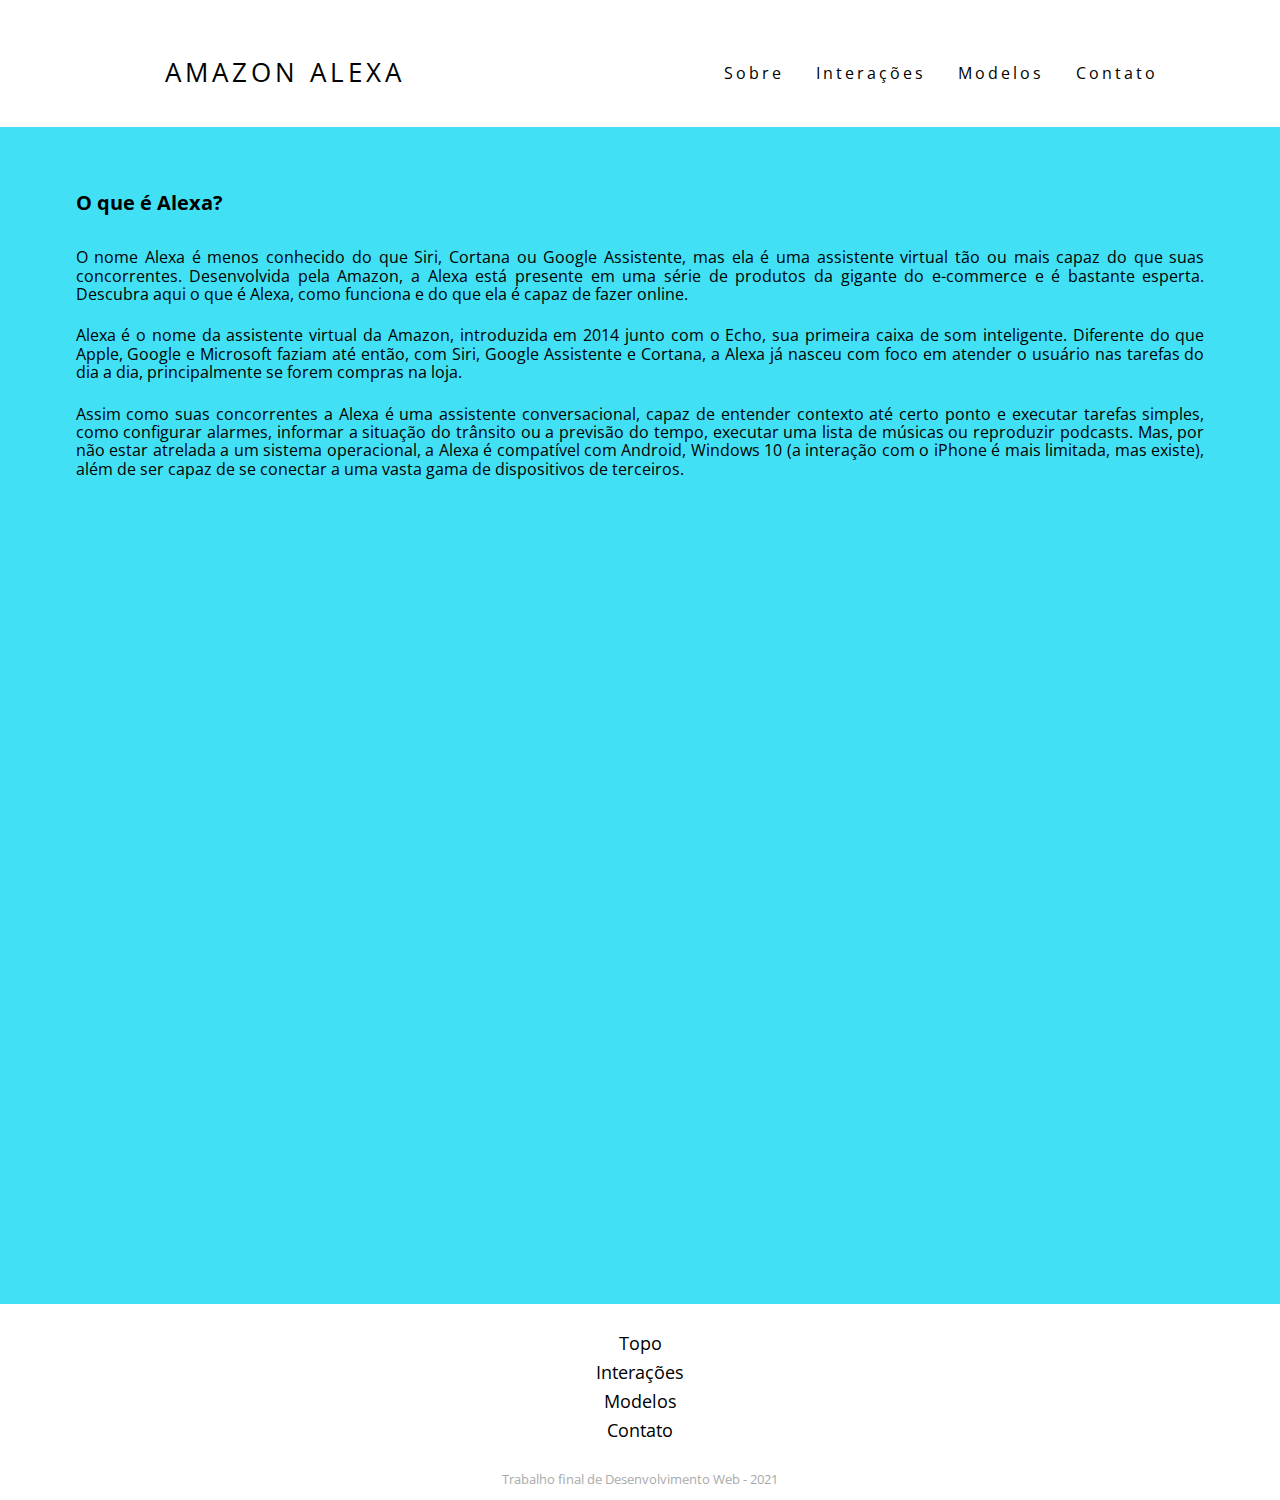
<file: index.html>
<!DOCTYPE html>
<html lang="pt-br">

<head>
	<title>Amazon Alexa</title>
	<meta charset="utf-8">
	<meta http-equiv="X-UA-Compatible" content="IE=edge">
    <meta name="viewport" content="width=device-width, initial-scale=1.0">
    <link rel="stylesheet" type="text/css" href="assets/css/normalize.css">
    <link rel="stylesheet" type="text/css" href="assets/css/style.css">
	<link rel="preconnect" href="https://fonts.googleapis.com">
	<link rel="preconnect" href="https://fonts.gstatic.com" crossorigin>
	<link href="https://fonts.googleapis.com/css2?family=Open+Sans&display=swap" rel="stylesheet">
</head>

<body>
	<header>
		<nav class="nav-top">
		<a href="index.html" class="logo">Amazon Alexa</a>
			<ul class="nav-list">
				<li><a href="index.html">Sobre</a></li>
				<li><a href="interacoes.html">Interações</a></li>
				<li><a href="modelos.html">Modelos</a></li>
				<li><a href="contato.html">Contato</a></li>
			</ul>
		</nav>	
	</header>

	<div class="index">
		<h2 class="titlediv" name="index">O que é Alexa?</h2>
		<p>O nome Alexa é menos conhecido do que Siri, Cortana ou Google Assistente, mas ela é uma assistente virtual tão ou mais capaz do que suas concorrentes. Desenvolvida pela Amazon, a Alexa está presente em uma série de produtos da gigante do e-commerce e é bastante esperta. Descubra aqui o que é Alexa, como funciona e do que ela é capaz de fazer online.</p>
		<p>Alexa é o nome da assistente virtual da Amazon, introduzida em 2014 junto com o Echo, sua primeira caixa de som inteligente. Diferente do que Apple, Google e Microsoft faziam até então, com Siri, Google Assistente e Cortana, a Alexa já nasceu com foco em atender o usuário nas tarefas do dia a dia, principalmente se forem compras na loja.</p>
		<p>Assim como suas concorrentes a Alexa é uma assistente conversacional, capaz de entender contexto até certo ponto e executar tarefas simples, como configurar alarmes, informar a situação do trânsito ou a previsão do tempo, executar uma lista de músicas ou reproduzir podcasts. Mas, por não estar atrelada a um sistema operacional, a Alexa é compatível com Android, Windows 10 (a interação com o iPhone é mais limitada, mas existe), além de ser capaz de se conectar a uma vasta gama de dispositivos de terceiros.</p>
	</div>
	
	<div class="embed-container">
	<iframe width="560" height="315" src="https://www.youtube.com/embed/uLXtdlUsY6I" title="YouTube video player" frameborder="0" allow="accelerometer; autoplay; clipboard-write; encrypted-media; gyroscope; picture-in-picture" allowfullscreen></iframe>
    </div>

	<div class="footer-basic">
        <footer>
            <ul class="list-inline">
                <li class="list-inline-item"><a href="#">Topo</a></li>
                <li class="list-inline-item"><a href="interacoes.html">Interações</a></li>
                <li class="list-inline-item"><a href="modelos.html">Modelos</a></li>
                <li class="list-inline-item"><a href="contato.html">Contato</a></li>
            </ul>
            <p class="copyright">Trabalho final de Desenvolvimento Web - 2021</p>
        </footer>
    </div>
</body>

</html>
</file>
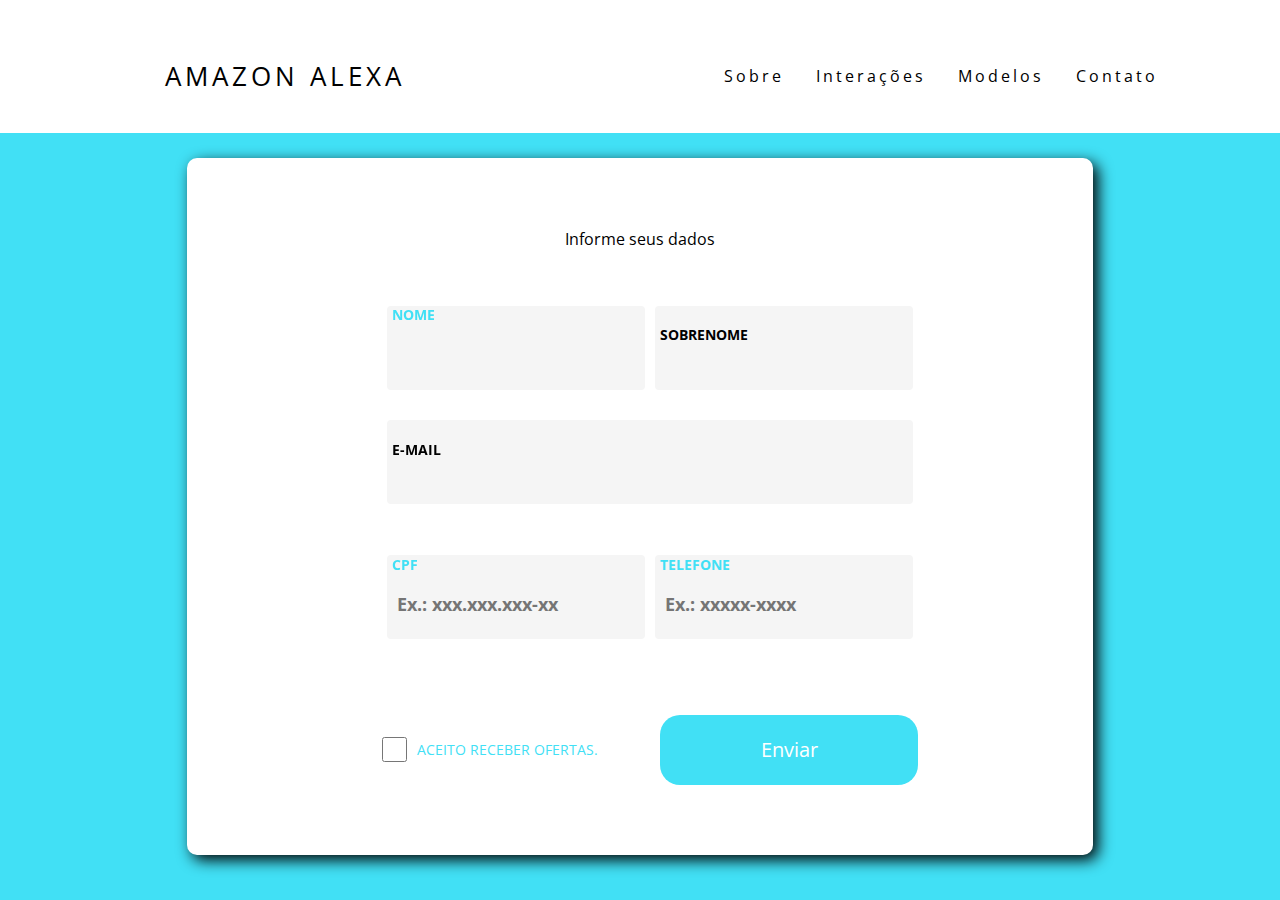
<file: contato.html>
<!DOCTYPE html>
<html lang="pt-br">
<head>
    <meta charset="UTF-8">
    <meta http-equiv="X-UA-Compatible" content="IE=edge">
    <meta name="viewport" content="width=device-width, initial-scale=1.0">
    <link rel="stylesheet" type="text/css" href="assets/css/style.css">
	<link rel="preconnect" href="https://fonts.googleapis.com">
	<link rel="preconnect" href="https://fonts.gstatic.com" crossorigin>
	<link href="https://fonts.googleapis.com/css2?family=Open+Sans&display=swap" rel="stylesheet">
    <title>Contato</title>
</head>

<body>
    <header>
		<nav class="nav-top">
		<a href="index.html" class="logo">Amazon Alexa</a>
			<ul class="nav-list">
				<li><a href="index.html">Sobre</a></li>
				<li><a href="interacoes.html">Interações</a></li>
				<li><a href="modelos.html">Modelos</a></li>
				<li><a href="contato.html">Contato</a></li>
			</ul>
		</nav>	
	</header>

        <div id="parallelogram">
        <section class="formu">
            <form action="#" method="POST">
                <h1>Informe seus dados</h1>

                <fieldset>
                    <div class="container">
                        <input type="text" required name="nome" autofocus>
                        <label>Nome</label>
                    </div>
                    <div class="container">
                        <input type="text" required name="sobrenome">
                        <label>Sobrenome</label>
                    </div>
                </fieldset>

                <fieldset>
                    <div class="container">
                        <input type="email" required name="email">
                        <label>E-mail</label>
                    </div>
                </fieldset>

                <fieldset>
                    <div class="container">
                        <input oninput="mascara(this, 'cpf')" id="cpf" type="text" class="form-control" placeholder="Ex.: xxx.xxx.xxx-xx" autocomplete="off" name="customer['cpf']">
                        <label>CPF</label>
                    </div>

                    <div class="container">
                        <input oninput="mascara(this, 'tel')" id="tel" type="text" class="form-control" placeholder="Ex.: xxxxx-xxxx" autocomplete="off" name="customer['tel']">
                        <label>Telefone</label>
                    </div>
                </fieldset>

                <fieldset>
                    <div id="check">
                        <input type="checkbox"  name="aceitar">
                        <label>Aceito receber ofertas.</label>
                    </div>

                    <button name="submit">Enviar</button>
                </fieldset>
            </form>
        </section>
        </div>

</body>
</html>
</file>
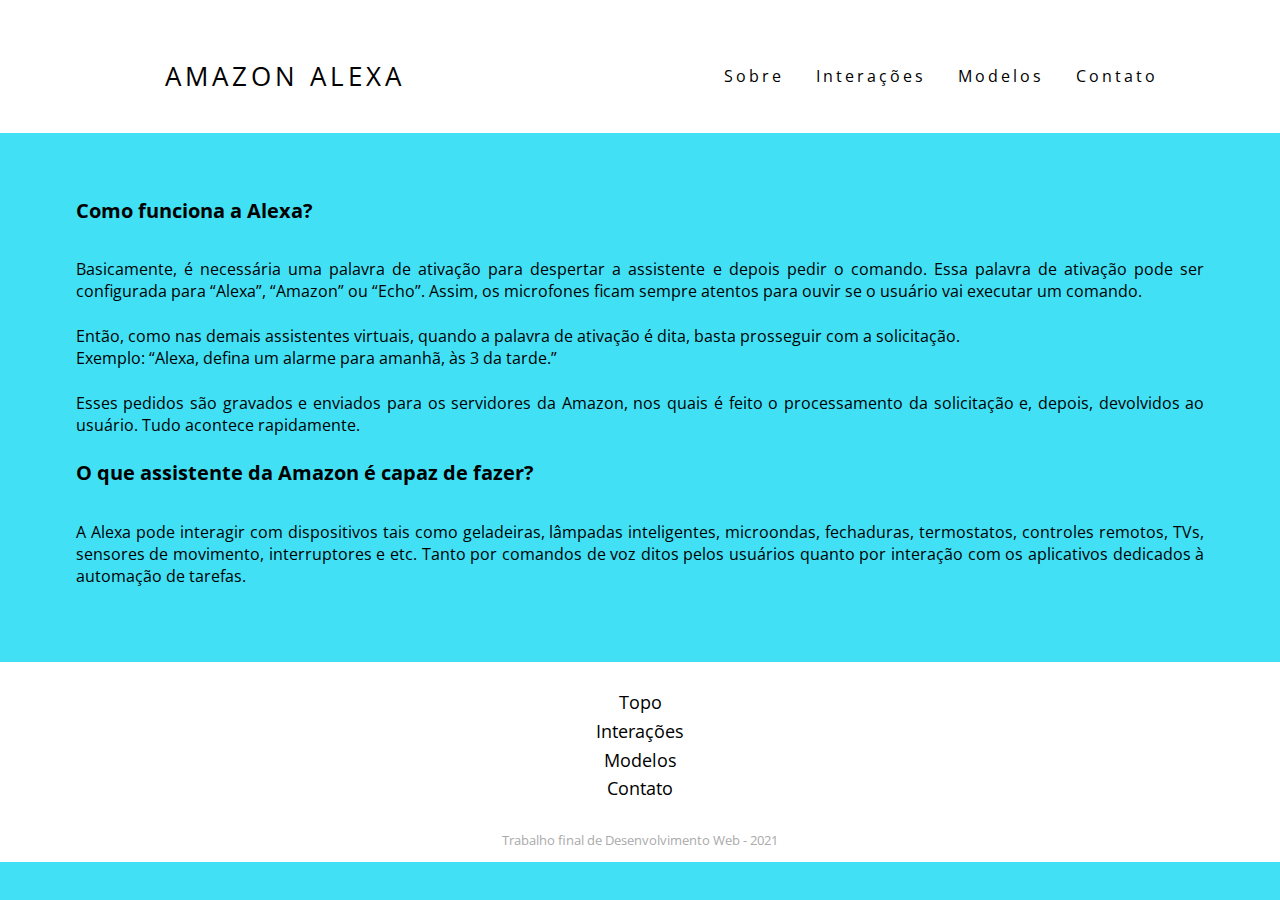
<file: interacoes.html>
<!DOCTYPE html>
<html lang="pt-br">

<head>
    <title>Interações</title>
    <meta charset="UTF-8">
    <meta http-equiv="X-UA-Compatible" content="IE=edge">
    <meta name="viewport" content="width=device-width, initial-scale=1.0">
    <link rel="stylesheet" type="text/css" href="assets/css/style.css">
	<link rel="preconnect" href="https://fonts.googleapis.com">
	<link rel="preconnect" href="https://fonts.gstatic.com" crossorigin>
	<link href="https://fonts.googleapis.com/css2?family=Open+Sans&display=swap" rel="stylesheet">
</head>

<body>
	<header>
		<nav class="nav-top">
		<a href="index.html" class="logo">Amazon Alexa</a>
			<ul class="nav-list">
				<li><a href="index.html">Sobre</a></li>
				<li><a href="interacoes.html">Interações</a></li>
				<li><a href="modelos.html">Modelos</a></li>
				<li><a href="contato.html">Contato</a></li>
			</ul>
		</nav>	
	</header>
	
    <div class="index">
		<h2 class="titlediv">Como funciona a Alexa?</h2>
		<p>Basicamente, é necessária uma palavra de ativação para despertar a assistente e depois pedir o comando. Essa palavra de ativação pode ser configurada para “Alexa”, “Amazon” ou “Echo”. Assim, os microfones ficam sempre atentos para ouvir se o usuário vai executar um comando.</p>
		<p>Então, como nas demais assistentes virtuais, quando a palavra de ativação é dita, basta prosseguir com a solicitação. 
		<br>Exemplo: “Alexa, defina um alarme para amanhã, às 3 da tarde.”</p>
		<p>Esses pedidos são gravados e enviados para os servidores da Amazon, nos quais é feito o processamento da solicitação e, depois, devolvidos ao usuário. Tudo acontece rapidamente.</p>
		<p class="titlediv">O que assistente da Amazon é capaz de fazer?</p>
		<p>A Alexa pode interagir com dispositivos tais como geladeiras, lâmpadas inteligentes, microondas, fechaduras, termostatos, controles remotos, TVs, sensores de movimento, interruptores e etc. Tanto por comandos de voz ditos pelos usuários quanto por interação com os aplicativos dedicados à automação de tarefas.</p>
	</div>

	<div class="footer-basic">
        <footer>
            <ul class="list-inline">
                <li class="list-inline-item"><a href="#">Topo</a></li>
                <li class="list-inline-item"><a href="interacoes.html">Interações</a></li>
                <li class="list-inline-item"><a href="modelos.html">Modelos</a></li>
                <li class="list-inline-item"><a href="contato.html">Contato</a></li>
            </ul>
            <p class="copyright">Trabalho final de Desenvolvimento Web - 2021</p>
        </footer>
    </div>
</body>
</html>
</file>
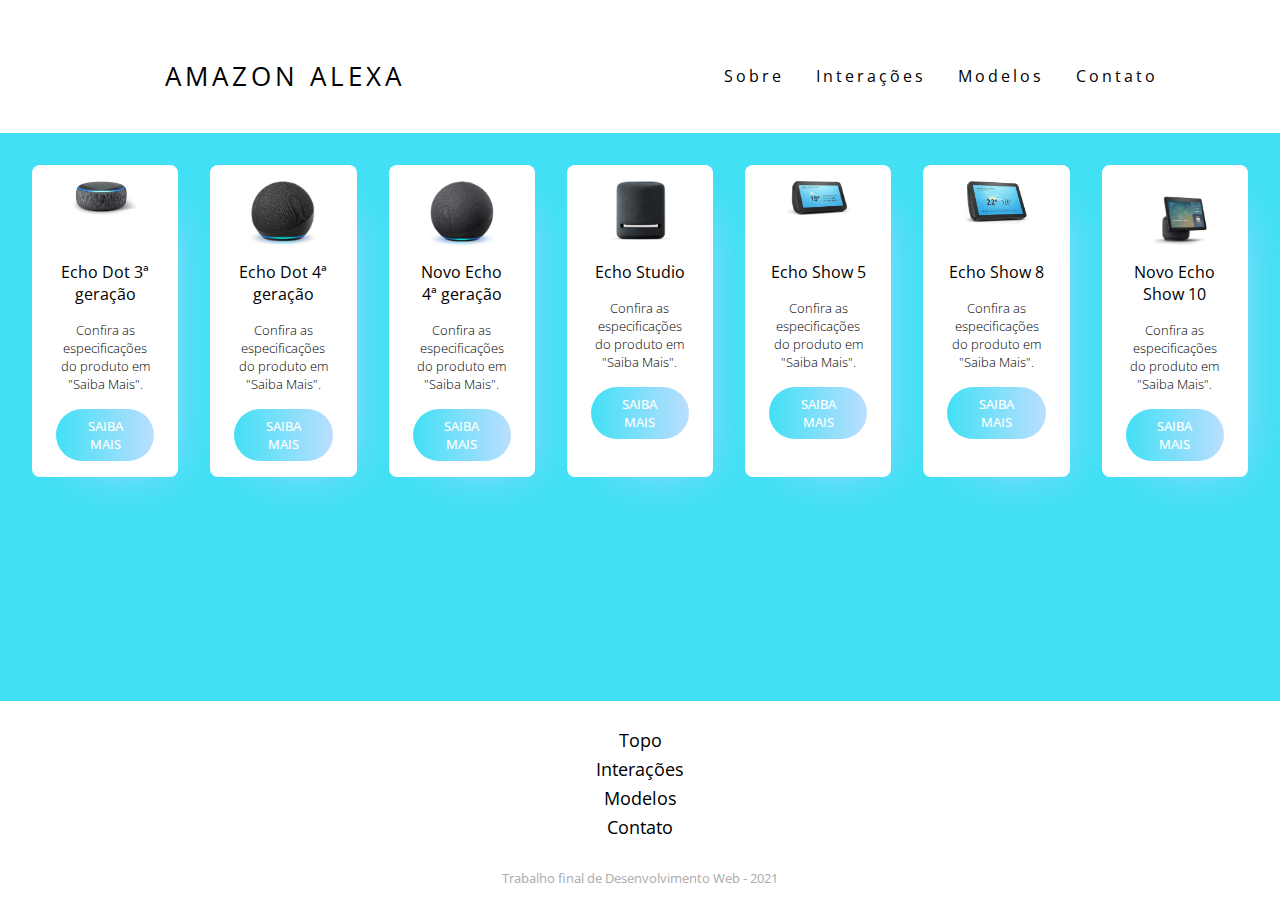
<file: modelos.html>
<!DOCTYPE html>
<html lang="pt-br">

<head>
    <title>Modelos</title>
    <meta charset="UTF-8">
    <meta http-equiv="X-UA-Compatible" content="IE=edge">
    <meta name="viewport" content="width=device-width, initial-scale=1.0">
    <link rel="stylesheet" type="text/css" href="assets/css/style.css">
	<link rel="preconnect" href="https://fonts.googleapis.com">
	<link rel="preconnect" href="https://fonts.gstatic.com" crossorigin>
	<link href="https://fonts.googleapis.com/css2?family=Open+Sans&display=swap" rel="stylesheet">
</head>

<body>
	<header>
		<nav class="nav-top">
		<a href="index.html" class="logo">Amazon Alexa</a>
			<ul class="nav-list">
				<li><a href="index.html">Sobre</a></li>
				<li><a href="interacoes.html">Interações</a></li>
				<li><a href="modelos.html">Modelos</a></li>
				<li><a href="contato.html">Contato</a></li>
			</ul>
		</nav>	
	</header>

	<main class="cards">
		<section class="card shop">
            <div class="icon">
                <img src="images/echodotprimeira.jpg" alt="Saiba Mais">
            </div>
            <h3>Echo Dot 3ª geração</h3>
            <span>Confira as especificações do produto em "Saiba Mais".</span>
            <a href="https://amzn.to/3pgeL3s" target="_blank">Saiba mais</a>
        </section>

        <section class="card shop">
            <div class="icon">
                <img src="images/echodot4.jpg" alt="Saiba Mais">
            </div>
            <h3>Echo Dot 4ª geração</h3>
            <span>Confira as especificações do produto em "Saiba Mais".</span>
            <a href="https://amzn.to/3o9Wl4T" target="_blank">Saiba mais</a>
        </section>

        <section class="card shop">
            <div class="icon">
                <img src="images/novoechodot4.jpg" alt="Saiba Mais">
            </div>
            <h3>Novo Echo 4ª geração</h3>
            <span>Confira as especificações do produto em "Saiba Mais".</span>
            <a href="https://amzn.to/3IaTBfx" target="_blank">Saiba mais</a>
        </section>

		<section class="card shop">
            <div class="icon">
                <img src="images/echostudio.jpg" alt="Saiba Mais">
            </div>
            <h3>Echo Studio</h3>
            <span>Confira as especificações do produto em "Saiba Mais".</span>
            <a href="https://amzn.to/3Im4ADl" target="_blank">Saiba mais</a>
        </section>

		<section class="card shop">
            <div class="icon">
                <img src="images/echoshow.jpg" alt="Saiba Mais">
            </div>
            <h3>Echo Show 5</h3>
            <span>Confira as especificações do produto em "Saiba Mais".</span>
            <a href="https://amzn.to/3peKfXz" target="_blank">Saiba mais</a>
        </section>

		<section class="card shop">
            <div class="icon">
                <img src="images/echoshow8.jpg" alt="Saiba Mais">
            </div>
            <h3>Echo Show 8</h3>
            <span>Confira as especificações do produto em "Saiba Mais".</span>
            <a href="https://amzn.to/3daJitY" target="_blank">Saiba mais</a>
        </section>
		
		<section class="card shop">
            <div class="icon">
                <img src="images/echoshow10.jpg" alt="Saiba Mais">
            </div>
            <h3>Novo Echo Show 10</h3>
            <span>Confira as especificações do produto em "Saiba Mais".</span>
            <a href="https://amzn.to/3roDepZ" target="_blank">Saiba mais</a>
        </section>
    </main>

    <div class="teste">
    <div class="footer-basic">
        <footer>
            <ul class="list-inline">
                <li class="list-inline-item"><a href="#">Topo</a></li>
                <li class="list-inline-item"><a href="interacoes.html">Interações</a></li>
                <li class="list-inline-item"><a href="modelos.html">Modelos</a></li>
                <li class="list-inline-item"><a href="contato.html">Contato</a></li>
            </ul>
            <p class="copyright">Trabalho final de Desenvolvimento Web - 2021</p>
        </footer>
    </div>
    </div>

</body>
</html>
</file>
<file: assets/css/style.css>
* {
	font-size: 100%;
	font-family: 'Open Sans', sans-serif;
	font-weight: normal;
	border: none;
	outline: none;
	margin: 0 auto;
	padding: 0%;
}

header {
	background-color: white;
	width: 100%;
}
 
body {
	background-color: #41E0F5;
	text-align: justify;
}

a {
	text-decoration: none;
}

@media screen and (max-width: 800px) {
	a {
		display: inline-block;
	}
}

a:link {
	color: black;
}

a:visited {
	color: black;
}
 
a:hover {
	color: #41E0F5;
}

.index {
	margin: 5%;
}

.cabecalho {
	width: 100%;
	background-color: white;
	align-items: center;
	display: flex;
}

nav {
	padding-top: 20px;
	display: flex;
	justify-content: space-around;
	align-items: flex-start;
}

.nav-top {
	display: flex;
	align-items: center;
}


.nav-list {
	list-style: none;
	display: flex;
}

.nav-list li {
	letter-spacing: 3px;
	margin-left: 32px;
}

.logo {
	font-size: 26px;
	text-transform: uppercase;
	letter-spacing: 4px;
	width: 250px;
	padding: 3%;
	float: left;	
	text-align: center;
}

.titlediv {
	font-weight: bold;
	font-size: 20px;
	padding-bottom: 2%;
	padding-left: 1%;
}

p {
	padding: 1%;
}

.hinteracoes {
	color: #41E0F5;	
	float: right;
	font-weight: bold;
	font-size: 20px;
}

.hmodelos {
	color: #41E0F5;	
	float: right;
	font-weight: bold;
	font-size: 20px;
}

.hinteracoes {
	color: #41E0F5;	
	float: right;
	font-weight: bold;
	font-size: 20px;
}

.hcontato {
	color: #41E0F5;	
	float: right;
	font-weight: bold;
	font-size: 20px;
}

.embed-container {
	position: relative;
	padding-bottom: 56.25%;
	height: 0;
	overflow: hidden;
	max-width: 100%;
	height: auto;
	margin: 30px;
   }

   .embed-container iframe, .embed-container object, .embed-container embed {
	position: absolute;
	top: 0;
	left: 0;
	width: 100%;
	height: 100%;
   }
   

/* FOOTER */

.footer-basic {
	background-color:#ffffff;
	color: black;
	padding-top: 2%;
    bottom:0;
    width:100%;
  }
  
  .footer-basic ul {
	list-style:none;
	text-align:center;
	font-size:18px;
	line-height:1.6;
  }
  
  .footer-basic .copyright {
	margin-top: 15px;
	text-align:center;
	font-size:13px;
	color:#aaa;
	margin-bottom:0;
  }

  .teste {
	  position: absolute;
	  bottom:0;
	  width:100%;
  }

/* CARD DE PRODUTOS */

main.cards {
    display: flex;
    padding: 32px;
	min-height:100%;
    position:relative;
}

main.cards section.card {
    display: flex;
    flex-direction: column;
    align-items: center;
    text-align: center;
    background: white;
    padding: 1rem 1.5rem;
    border-radius: 8px;
    max-height: 468px;
    margin-left: 32px;
}

main.cards section.card:first-child {
    margin-left: 0;
}

main.cards section.card .icon {
    width: 64px;
    height: 64px;
}

main.cards section.card img {
    width: 100%;
}

main.cards section.card h3 {
    font-size: 100%;
    margin: 16px 0;
}

main.cards section.card span {
    font-weight: 300;
    max-width: 240px;
    font-size: 80%;
    margin-bottom: 16px;
}

main.cards section.card a {
    padding: 0.5rem 1rem;
    text-transform: uppercase;
    border-radius: 32px;
    border: 0;
    cursor: pointer;
    font-size: 80%;
    font-weight: 500;
    color: white;
    margin-bottom: 16px 0;
}

main.cards section.card.shop a {
    background: linear-gradient(to right, #41E0F5, #BBDEFF);
}

main.cards section.card.shop {
    box-shadow: 20px 20px 50px -30px #AFD6FF;
}
@media screen and (max-width: 600px) {
    main.cards {
        flex-direction: column;
    }

    main.cards section.card {
        margin-left: 0;
        margin-bottom: 32px;
    }

    main.cards section.card:last-child {
        margin-bottom: 0;
    }

    main.cards section.card button {
        font-size: 70%;
    }

}

@media screen and (max-width: 1100px) {
    main.cards {
        flex-direction: column;
    }

    main.cards section.card {
        margin-left: 0;
        margin-bottom: 32px;
    }

    main.cards section.card:last-child {
        margin-bottom: 0;
    }

    main.cards section.card button {
        font-size: 100%;
    }

}

/* FORMULÁRIO DE CONTATO */

div #parallelogram {
	background: white;
	width: 1000px;
	height: 720px;
	max-width: 70vw;
	border-radius: 10px;
	position: absolute;
	z-index: -1;
}

.formu {
	display: flex;
	background: white;
	padding: 30px 5px;
	border-radius: 10px;
	box-shadow: 5px 5px 15px;
	max-width: 70vw;
	align-items: center;
	justify-content: center;
	margin-top: 2%;
}

.formu h1 {
	padding: 40px 10px;
	text-align: center;
}

fieldset{
	border:none;
}

fieldset:nth-child(2) {
	display: flex;
}

fieldset:nth-child(4) {
	display: flex;
	padding-top: 20px;
}

fieldset:nth-child(5) {
	display: flex;
	width: 100%;
	margin-top: 20px;
	padding: 0px 10px;
}

.container {
	position: relative;
	padding: 1%;
}

.container input {
	margin: 10px 10px;
	width: calc(100% - 20px);
	height: 70px;
	border: none;
	background-color: #f5f5f5 ;
	border-radius: 4px;
	color: black;
	font-size: 18px;
	font-weight: 700;
	padding: 14px 10px 0 10px;
}

.container label {
	text-transform: uppercase;
	font-size: 14px;
	font-weight: 700;
	color: black;
	position: absolute;
	line-height: 70px;
	top: 10px;
	left: 20px;
	user-select: none;
	pointer-events: none;
	transition: 0.5s;
}

.container input:focus ~ label,
.container input:valid ~ label {
	left: 20px;
	top: -10px;
	color: #41E0F5;
}

#check {
	width: 50%;
	text-transform: uppercase;
	font-size: 14px;
	display: flex;
}

#check input{
	width: 25px;
	height: 25px;
	margin: auto 0;
}

#check label {
	margin: auto 10px;
	color: #f5f5f5 ;
	transition: 0.5s
}

#check input:checked ~ label,
#check input:valid ~ label {
	color: #41E0F5;
}

button {
	margin: 40px 0;
	margin-left: 10px;
	width: calc(50% - 10px);
	height: 70px;
	background-color: #41E0F5;
	color: #fff;
	font-size: 20px;
	border:none;
	border-radius: 20px;
	cursor: pointer;
	transition: .3s linear;
}

button:hover {
	opacity: 1;
}

form a {
	text-decoration: none;
	font-size: 16px;
	color: black;
	font-weight: 500;
	padding-top: 20px;
	text-transform: uppercase;
	text-align: center;
	display: block;
}

form a:hover {
	color: black;
}

.formu img {
	width: 250px;
	height: 250px;
	margin: auto 40px;
}

@media screen and (max-width: 900px) {
	div#parallelogram {
		height: 690px;
	}
}

@media screen and (max-width: 600px) {
	div#parallelogram {
		display: none;
	}

	section {
		min-width: 95vw;
	}

	form {
		width: 100%;
	}

	fieldset:nth-child(2),
	fieldset:nth-child(4),
	fieldset:nth-child(5) {
		flex-direction: column;
	}

	fieldset:nth-child(4) {
		padding: 0px;
	}

	div#check {
		width: 100%;
	}

	button {
		width: 100%;
		margin-left: 0;
	}
}
</file>
